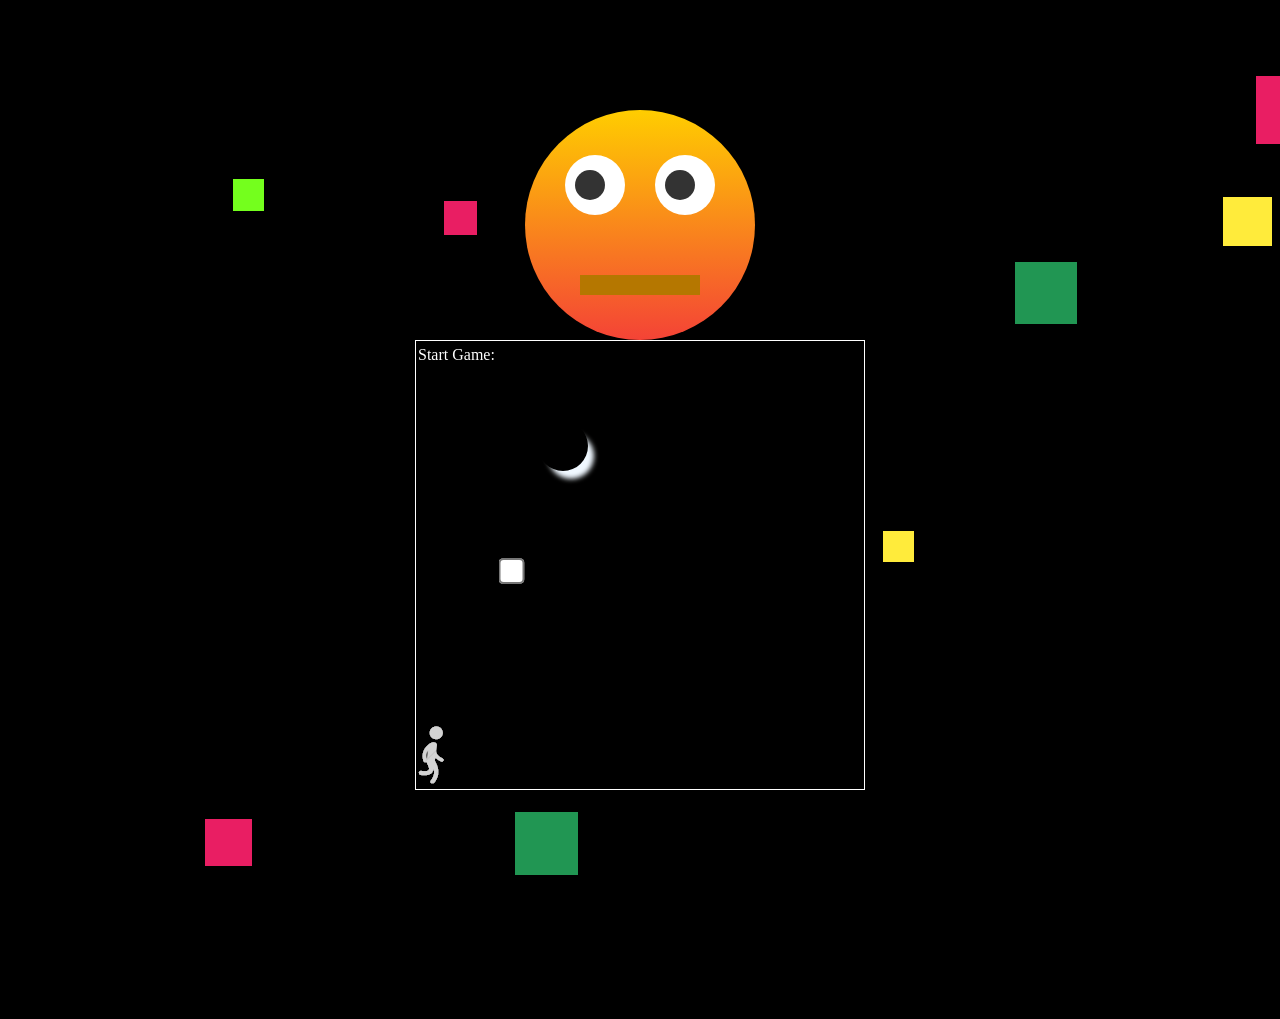
<file: index.html>
<!DOCTYPE html>
<html lang="en">

<head>
  <meta charset="UTF-8">
  <meta name="viewport" content="width=device-width, initial-scale=1.0">
  <meta http-equiv="X-UA-Compatible" content="ie=edge">
  <title>Birthday Special for Bhavya k</title>
  <link rel="shortcut icon" href="./images/favicon.png" type="image/x-icon">
  <meta property="og:title" content="Birthday Special &#127874; for Bhavya Kol****ra" />
  <meta property="og:description"
    content="&#127775; Small Glimpse &#128161; to make Bhavya K birthday Special! &#128230; " />
  <meta property="og:image" content="https://raw.githubusercontent.com/InCarNaTeDuDe/dec03/master/images/wish.png" />
  <style>
    * {
      margin: 0;
      padding: 0;
      box-sizing: border-box;
    }

    body {
      overflow: hidden;
      background: #000;
      height: 100vh;

      display: flex;
      flex-direction: column;
      align-items: center;
      justify-content: center;
    }

    section {
      /* height: 100vh; */
    }

    h2.bday__text {
      color: #FFF;
      transition: .5s;
      display: none;
    }

    h2.bday__text.show {
      display: block;
    }

    span {
      position: absolute;
      pointer-events: none;
      background: #FFF;
      animation: animate 1s linear infinite;
    }

    @keyframes animate {
      0% {
        transform: scale(0) translateY(0) rotate(0deg);
        opacity: 0;
      }

      10% {
        opacity: 0.4;
      }

      90% {
        opacity: 0.8;
      }

      100% {
        transform: scale(1) translateY(-500%) rotate(360deg);
        opacity: 1;
      }
    }

    .face:before {
      content: "";
      position: absolute;
      top: 165px;
      width: 120px;
      height: 20px;
      background: #9d0b00;
      border-bottom-left-radius: 0px;
      border-bottom-right-radius: 0px;
      background: #b57700;
      transition: .5s;
    }

    .face:hover:before {

      width: 120px;
      height: 55px;
      top: 150px;
      border-bottom-left-radius: 70px;
      border-bottom-right-radius: 70px;
      background: #b57700;
    }

    .face {
      position: relative;
      width: 230px;
      height: 230px;
      border-radius: 50%;
      /* background: #ffcd00; */
      background: linear-gradient(1800deg, #f44336, #ffcd00);
      display: flex;
      align-items: center;
      justify-content: center;
      margin: 0 20px;
    }

    .face:hover {
      /* background: linear-gradient(1800deg, #f44336, #ffcd00); */
      background: #ffcd00;
    }

    .face .eyes {
      position: relative;
      top: -40px;
      display: flex;
      flex-wrap: wrap;
    }

    .face .eyes .eye {
      position: relative;
      width: 60px;
      height: 60px;
      display: block;
      margin: 0 15px;
      background: #fff;
      border-radius: 50px;
    }

    .face .eyes .eye:before {
      content: "";
      position: absolute;
      top: 50%;
      left: 25px;
      transform: translate(-50%, -50%);
      width: 30px;
      height: 30px;
      background: #333;
      border-radius: 50%;
    }

    #game {
      height: 450px;
      background: #000;
      width: 450px;
      border: 1px solid white;
      position: relative;
      display: flex;
    }


    #game label {
      color: #fff;
      position: relative;
      top: 5px;
    }

    #game .moon {
      width: 50px;
      height: 50px;
      border-radius: 50%;
      box-shadow: 8px 10px 5px -2px aliceblue;
      /*transform: rotateY(-180deg);*/
      position: relative;
      top: 80px;
      left: 30px;
      z-index: 1;
    }

    #game hr.rope {
      opacity: 0;
      margin: 0;
      height: 250px;
      position: relative;
      left: 134px;
      transition: opacity 1s ease-in;
      top: 125px;
    }

    #game input[type='checkbox'] {
      transform: scale(2) translate(5px, 3px);
      cursor: pointer;
    }

    #game>span {
      opacity: 0;
    }

    #game>span:after {
      content: "\2605";
      position: absolute;
      color: #FFF;
      text-shadow: 1px 1px deepskyblue;
      font-size: 24px;
    }

    #game>span:nth-child(1) {
      top: 120px;
      position: relative;
      left: 20px;
      opacity: 0;
      /*-webkit-animation: stars 2s infinite linear, 3s linear;*/
      -webkit-animation: blink 1s linear infinite;
      animation: blink 1s linear infinite;
      -moz-animation: blink 1s linear infinite;
      transition: opacity 1s linear;
    }

    #game>span:nth-child(2) {
      top: 66px;
      left: 364px;
      position: relative;
      opacity: 0;
      /*-webkit-animation: stars 2s infinite linear, 3s linear;*/
      -webkit-animation: blink 1s linear infinite;
      animation: blink 1s linear infinite;
      -moz-animation: blink 1s linear infinite;
      transition: opacity 1s linear;
    }

    #game>span:nth-child(3) {
      top: 121px;
      left: 280px;
      position: relative;
      /*-webkit-animation: stars 2s infinite linear, 3s linear;*/
      -webkit-animation: blink 1s linear infinite;
      animation: blink 1s linear infinite;
      -moz-animation: blink 1s linear infinite;
      transition: opacity 1s linear;
      opacity: 0;
    }

    #game>span:nth-child(4) {
      top: 161px;
      left: 310px;
      position: relative;
      opacity: 0;
      /*-webkit-animation: stars 2s infinite linear, 3s linear;*/
      -webkit-animation: blink 1s linear infinite;
      animation: blink 1s linear infinite;
      -moz-animation: blink 1s linear infinite;
      transition: opacity 1s linear;
    }

    #game>span:nth-child(5) {
      top: 96px;
      left: 211px;
      position: relative;
      opacity: 0;
      /*-webkit-animation: stars 2s infinite linear, 3s linear;*/
      -webkit-animation: blink 1s linear infinite;
      animation: blink 1s linear infinite;
      -moz-animation: blink 1s linear infinite;
      transition: opacity 1s linear;
    }

    #game>span:nth-child(6) {
      top: 168px;
      left: 155px;
      position: relative;
      opacity: 0;
      /*-webkit-animation: stars 2s infinite linear, 3s linear;*/
      -webkit-animation: blink 1s linear infinite;
      animation: blink 1s linear infinite;
      -moz-animation: blink 1s linear infinite;
      transition: opacity 1s linear;
    }

    #game>span:nth-child(7) {
      top: 68px;
      left: 75px;
      position: relative;
      opacity: 0;
      /*-webkit-animation: stars 2s infinite linear, 3s linear;*/
      -webkit-animation: blink 1s linear infinite;
      animation: blink 1s linear infinite;
      -moz-animation: blink 1s linear infinite;
      transition: opacity 1s linear;
    }

    #game .bday_wish {
      line-height: 2.7rem;
      right: 0;
      top: 200px;
      transition: opacity 2s ease-in;
      text-shadow: 1px 1px 2px #FFC107, 13px 17px 32px #00BCD4, 3px 7px 5px #00BCD4, 3px -3px 4px greenyellow;
      font-size: 2rem;
      opacity: 0;
    }

    #player {
      position: absolute;
      bottom: 0;
    }

    #player img {
      filter: invert(1);
    }

    .hang {
      -webkit-transform-origin: 50% 0;
      transform-origin: 50% 0;
      -webkit-animation: hang 3.5s ease-in-out forwards infinite;
      animation: hang 3.5s ease-in-out forwards infinite;
      left: 110px !important
    }

    @-webkit-keyframes hang {
      0% {
        -webkit-transform: rotate(20deg);
      }

      50% {
        -webkit-transform: rotate(-10deg)
      }

      100% {
        -webkit-transform: rotate(20deg);
      }
    }

    @-webkit-keyframes blink {
      0% {
        opacity: .2;
      }

      20% {
        opacity: .6;
      }

      40% {
        opacity: 1;
      }

      60% {
        opacity: .8;
      }

      80% {
        opacity: .4;
      }

      100% {
        opacity: .2;
      }
    }

    @media (max-width: 449px) {
      #game {
        width: 100%;
      }
    }
  </style>
</head>

<body>
  <section>

  </section>
  <h2 class="bday__text">
    Thank you..!!
  </h2>
  <div class="face">
    <div class="eyes">
      <div class="eye"></div>
      <div class="eye"></div>
    </div>
  </div>

  <div title="This shows how I used to do on your Birthday..!!" id="game">
    <span></span>
    <span></span>
    <span></span>
    <span></span>
    <span></span>
    <span></span>
    <span></span>
    <hr class="rope" />
    <label>Start Game:</label> <input type="checkbox" name="game" />
    <div class="moon">
    </div>
    <label class="bday_wish">Happy Birthday<br /> &#x1F320; ABC &#x1F609;</label>
    <div id="player" style="left: 0px;">
      <img src="./images//1.png">
    </div>
  </div>
  </div>
  <script src="https://code.jquery.com/jquery-3.4.1.min.js"
    integrity="sha256-CSXorXvZcTkaix6Yvo6HppcZGetbYMGWSFlBw8HfCJo=" crossorigin="anonymous"></script>
  <script>
    /* Game Script*/
    function playGame() {
      var playerBoy = document.querySelector("#player");
      var imgEle = document.querySelector("#player img");

      var GAME_AREA_WIDTH = document.getElementById("game").clientWidth - 40;

      var pos = 0;
      var frameInd = 0;
      var id = setInterval(frame, 100);

      function frame() {
        if (pos > GAME_AREA_WIDTH) {
          clearInterval(id);
        } else if (pos < GAME_AREA_WIDTH) {

          if (!playerBoy.classList.value.includes("hang")) { // If boy is hanging the moon, dont increment pos
            pos += 5;
          }

          frameInd += 1;
          playerBoy.style.left = pos + "px";
          if (frameInd <= 5) {
            imgEle.src = `./images//${frameInd}.png`
          } else {
            frameInd = 0;
          }

          if (pos == 105 && pos <= 110) { // Catch the Moon

            playerBoy.style.top = "90px";
            playerBoy.classList.add("hang");

            var hung = setTimeout(function () {
              playerBoy.classList.remove("hang");

              let ropeTimer = setInterval(() => {
                pos = 110;
                playerBoy.style.left = pos + "px";
                let playerOnTopPos = + playerBoy.style.top.replace("px", "");
                if (playerOnTopPos == 390) {
                  clearInterval(ropeTimer)
                } else {
                  playerBoy.style.top = playerOnTopPos + 2 + "px"
                }
              }, 1000);

              playerBoy.style.left = pos + "px";

              document.querySelector(".rope").style.opacity = "1";
              $('#game>span').animate({ 'opacity': 1 });
              $('.bday_wish').css({ 'opacity': 1 });
              // pos += 2;
              clearInterval(hung);
              // $('.moon').addClass('bday-text');
              // $('.moon span').css({ 'opacity': 1 });
              // if ($('.moon span').children().length <= 1) {
              //   $('<md-icon style="display:flex" class="material-icons fg-white smiley">sentiment_satisfied_alt</md-icon>').appendTo($('.moon span'));
              // }
              // pos += 2;
              // img.style.top = pos + 'px';
            }, 3e3);
          }

          if (pos == 110) {
            // pos += 5
            playerBoy.style.left = pos + "px";
          }
        }
      }


      // setInterval(() => {
      //   if (pos < GAME_AREA_WIDTH) {
      //     pos++;
      //     frameInd += 1;
      //     if (frameInd <= 5) {
      //       imgEle.src = `./images//${frameInd}.png`
      //     } else {
      //       frameInd = 0;
      //     }
      //     playerBoy.style.left = pos + 5 + "px";
      //   }
      // }, 100);
    }
    /* End */

    document.getElementsByTagName("input")[0].addEventListener("change", () => {
      playGame()
    })
    const colors = ["#219653", "#e91e63", "#ffeb3b", "#74ff1d"];
    var doc = document.documentElement;

    function createSquare() {
      const section = document.querySelector("section");
      const square = document.createElement("span");

      var size = Math.random() * 50;

      square.style.width = 20 + size + "px";
      square.style.height = 20 + size + "px";

      square.style.top = Math.random() * innerHeight + "px";
      square.style.left = Math.random() * innerWidth + "px";

      const bg = colors[Math.floor(Math.random() * colors.length)]

      square.style.background = bg;

      section.appendChild(square);

      setTimeout(() => {
        square.remove()
      }, 5000)

    }
    setInterval(() => {
      createSquare()
    }, 150)

    doc.querySelector("body").addEventListener("mousemove", onMouseMove)

    function onMouseMove(e) {
      // doc.style.setProperty("--x", e.clientX + "px")
      var eyes = doc.querySelectorAll(".eye");
      eyes.forEach(eye => {
        let x = (eye.getBoundingClientRect().left) + (eye.clientWidth / 2)
        let y = (eye.getBoundingClientRect().top) + (eye.clientHeight / 2)
        let radian = Math.atan2(event.pageX - x, event.pageY - y)
        let rot = (radian * (180 / Math.PI) * -1) + 0
        eye.style.transform = "rotate(" + rot + "deg)"
      });
    }

  </script>
</body>

</html>
</file>
